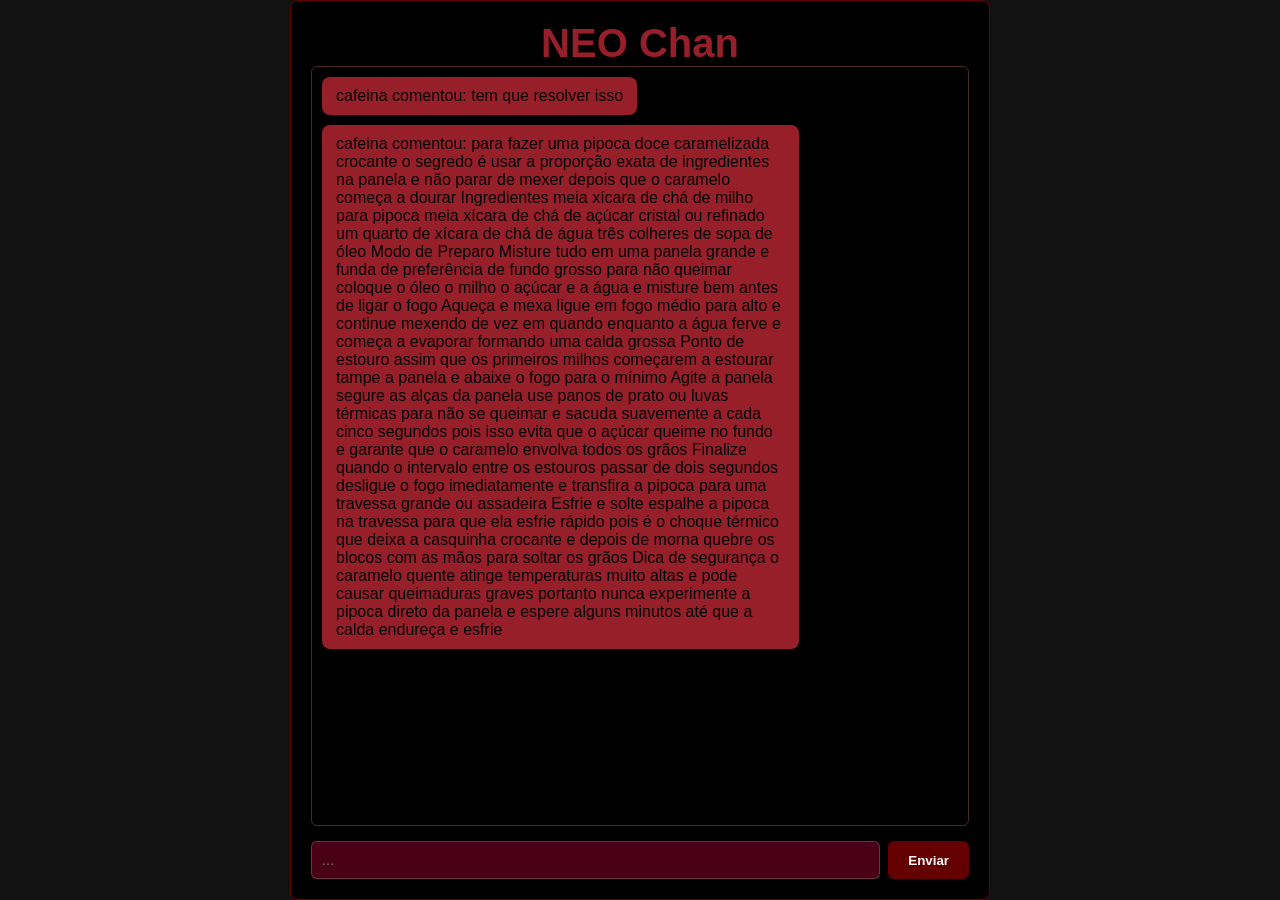
<file: index.html>
<!DOCTYPE html>
<html lang="pt-BR">
<head>
    <meta charset="UTF-8">
    <meta name="viewport" content="width=device-width, initial-scale=1.0">
    <title>NEO Chan</title>
   <link rel="stylesheet" href="cafe.css">
</head>
<body>

    <div class="chat-container">
        <h1>NEO Chan</h1>
        
        <div class="messages-area" id="messages-area">
            <ul id="chat-messages">
                <li class="other-message">cafeina comentou: tem que resolver isso</li>
                <li class="other-message">cafeina comentou: para fazer uma pipoca doce caramelizada crocante o segredo é usar a proporção exata de ingredientes na panela e não parar de mexer depois que o caramelo começa a dourar Ingredientes meia xícara de chá de milho para pipoca meia xícara de chá de açúcar cristal ou refinado um quarto de xícara de chá de água três colheres de sopa de óleo Modo de Preparo Misture tudo em uma panela grande e funda de preferência de fundo grosso para não queimar coloque o óleo o milho o açúcar e a água e misture bem antes de ligar o fogo Aqueça e mexa ligue em fogo médio para alto e continue mexendo de vez em quando enquanto a água ferve e começa a evaporar formando uma calda grossa Ponto de estouro assim que os primeiros milhos começarem a estourar tampe a panela e abaixe o fogo para o mínimo Agite a panela segure as alças da panela use panos de prato ou luvas térmicas para não se queimar e sacuda suavemente a cada cinco segundos pois isso evita que o açúcar queime no fundo e garante que o caramelo envolva todos os grãos Finalize quando o intervalo entre os estouros passar de dois segundos desligue o fogo imediatamente e transfira a pipoca para uma travessa grande ou assadeira Esfrie e solte espalhe a pipoca na travessa para que ela esfrie rápido pois é o choque térmico que deixa a casquinha crocante e depois de morna quebre os blocos com as mãos para soltar os grãos Dica de segurança o caramelo quente atinge temperaturas muito altas e pode causar queimaduras graves portanto nunca experimente a pipoca direto da panela e espere alguns minutos até que a calda endureça e esfrie</li>
            </ul>
        </div>

        <div class="input-area">
            <input type="text" id="message-input" placeholder="...">
            <button id="send-btn">Enviar</button>
        </div>
    </div>

    <!-- O JavaScript entra aqui, antes de fechar o </body> -->
    <script>
        const sendBtn = document.getElementById('send-btn');
        const messageInput = document.getElementById('message-input');
        const chatMessages = document.getElementById('chat-messages');
        const messagesArea = document.getElementById('messages-area');

        function enviarMensagem() {
            const texto = messageInput.value.trim();
            if (texto === "") return;

            // Cria o item da lista e aplica o estilo de mensagem do usuário
            const novaMensagem = document.createElement('li');
            novaMensagem.classList.add('user-message');
            novaMensagem.textContent = texto;

            // Adiciona no final da lista única (embaixo das outras)
            chatMessages.appendChild(novaMensagem);

            // Limpa o campo de texto e rola a tela para a última mensagem
            messageInput.value = "";
            messagesArea.scrollTop = messagesArea.scrollHeight;
        }

        // Envia ao clicar no botão
        sendBtn.addEventListener('click', enviarMensagem);

        // Também permite enviar apertando a tecla "Enter" no teclado
        messageInput.addEventListener('keypress', (e) => {
            if (e.key === 'Enter') {
                enviarMensagem();
            }
        });
    </script>

</body>
</html>
</file>
<file: cafe.css>
* {
    box-sizing: border-box;
    margin: 0;
    padding: 0;
    font-family:'Agency FB', Arial, sans-serif;
}
        body {
            background-color: #121212;
            color: #ffffff;
            font-family: sans-serif;
            display: flex;
            justify-content: center;
            align-items: center;
            height: 100vh;
            margin: 0;
        }

        .chat-container {
            width: 80%;
            max-width: 700px;
            background-color: #000000;
            border: 1px solid #690101;
            border-radius: 8px;
            padding: 20px;
            display: flex;
            flex-direction: column;
            height: 100vh;
        }

        h1 {
            text-align: center;
            color: #961f29;
            margin-top: 0;
            font-family: 'Chiller', Arial, sans-serif;
            font-size: 2.5rem;
        }

        /* Área onde as mensagens ficam e rolam */
        .messages-area {
            flex: 1;
            overflow-y: auto;
            border: 1px solid #4b2929;
            border-radius: 6px;
            margin-bottom: 15px;
            padding: 10px;
        }

        /* Lista única para todas as mensagens */
        #chat-messages {
            list-style: none;
            padding: 0;
            margin: 0;
            display: flex;
            flex-direction: column;
            gap: 10px;
        }

        #chat-messages li {
            padding: 10px 14px;
            border-radius: 8px;
            max-width: 75%;
            word-break: break-word;
        }

        /* Mensagens dos outros (esquerda) */
        .other-message {
            background-color: #961f29;
            color: #050505;
            align-self: flex-start;
        }

        /* Suas mensagens (direita) */
        .user-message {
            background-color: #4b2929;
            color: #ffffff;
            align-self: flex-end;
        }

        .input-area {
            display: flex;
            gap: 8px;
        }

        input[type="text"] {
            flex: 1;
            padding: 10px;
            border: 1px solid #cccccc42;
            border-radius: 6px;
            background-color: #490017;
            color: #000;
            font-size: 0.9rem;
        }

        button {
            padding: 10px 20px;
            background-color: #640000;
            color: white;
            border: none;
            border-radius: 6px;
            cursor: pointer;
            font-weight: bold;
        }

        button:hover {
            background-color: #fa0000;
        }
</file>
